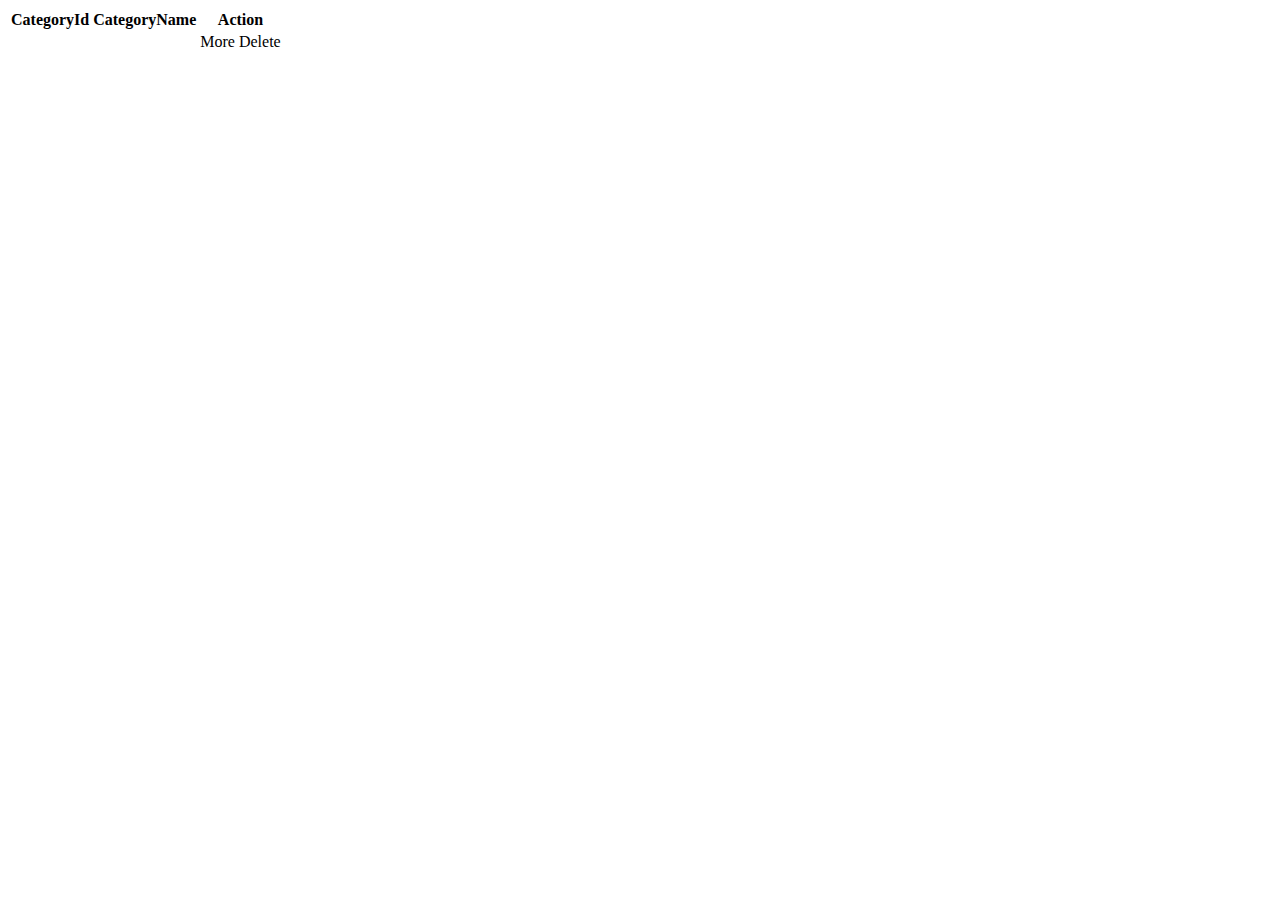
<file: src/main/resources/templates/category/index.html>
<!DOCTYPE html>
<html xmlns:th="http://www.thymeleaf.org">
<head th:insert="/fragments/links :: links"></head>
<body>
<!--<img th:src="${img}"/>-->
<div class="header" th:insert="/fragments/header :: head"></div>
<div class="container">
    <div class="table-wrapper">
        <table class="table table-hover">
            <thead>
            <tr>
                <th scope="col">CategoryId</th>
                <th scope="col">CategoryName</th>
                <th scope="col">Action</th>
            </tr>
            </thead>
            <tbody>
            <tr th:each="category: ${categories}">

                    <th scope="row" th:text="${category.id}"></th>

                <td th:text="${category.name}"></td>
                <td>
                    <a th:href="@{/category-details(id=${category.id})}">More </a>
                    <a th:href="@{/delete-category(id=${category.id})}"> Delete</a>
                </td>
            </tr>
            </tbody>
        </table>
    </div>
</div>
<footer th:insert="/fragments/footer :: footer"></footer>
</body>
</html>
</file>
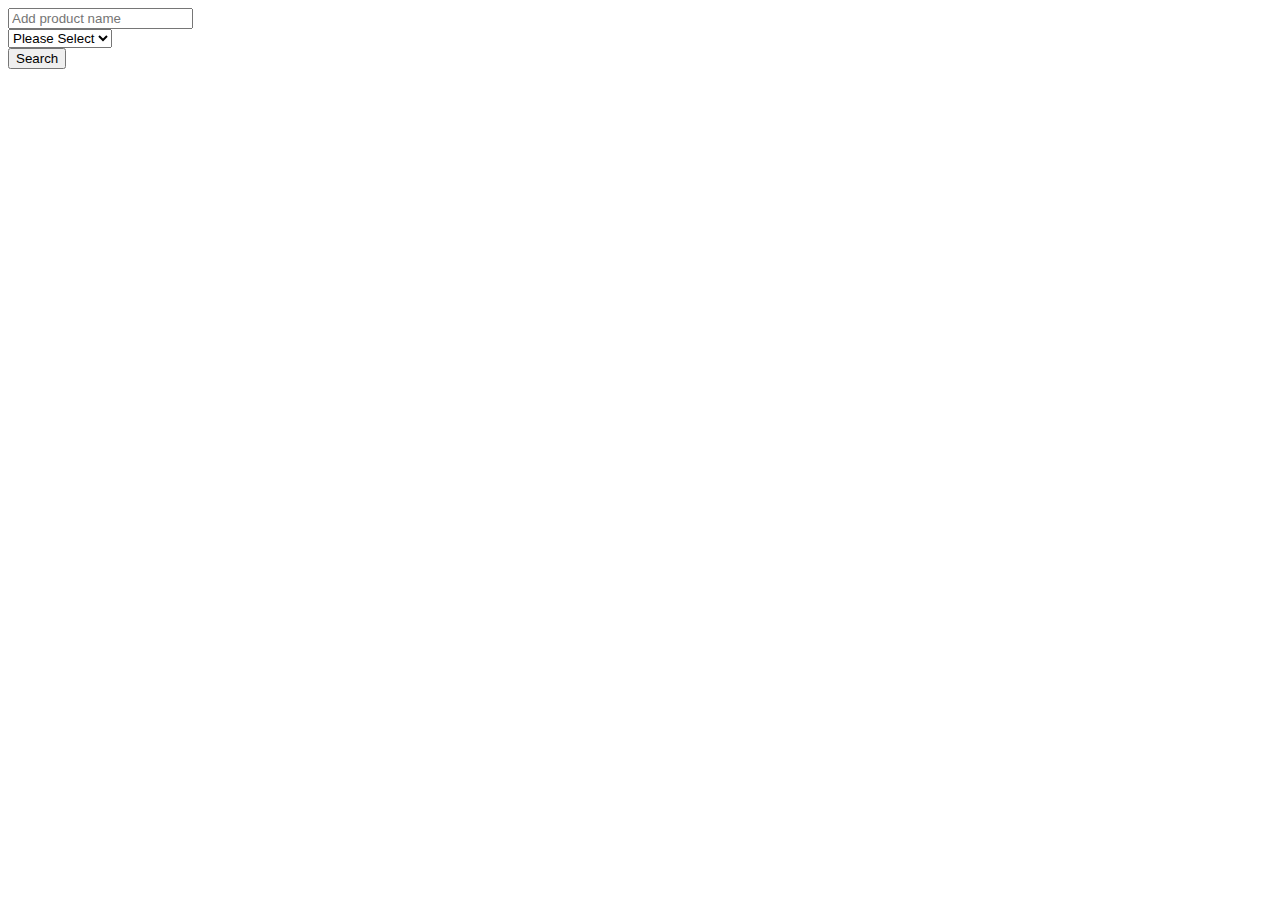
<file: src/main/resources/templates/product/index.html>
<!DOCTYPE html>
<html xmlns:th="http://www.thymeleaf.org">
<head th:insert="/fragments/links :: links"></head>
<body>
<!--<img th:src="${img}"/>-->
<div class="header" th:insert="/fragments/header :: head"></div>
<div class="container">
    <div class="products-wrapper">
        <div class="search-wrapper">
            <form th:action="@{/search-product}" method="get" th:object="${search}">
                <div class="row">
                    <div class="col-md-4">
                        <input type="text" name="productName" class="form-control" placeholder="Add product name"
                               th:field="*{productName}"/>
                    </div>
                    <div class="col-md-4">
                        <select class="form-control" th:field="*{categoryName}">
                            <option value="">Please Select</option>
                            <option th:each="cat : ${categories}"
                                    th:value="${cat.name}"
                                    th:text="${cat.name}">
                            </option>
                        </select>
                    </div>
                    <div class="col-md-4">
                        <input type="submit" class="btn btn-primary rounded-button" value="Search"/>
                    </div>
                </div>

            </form>
        </div>

        <div class="row">
            <div class="col-md-4" th:each="product: ${products}">
                <div class="product-inner-wrap">
                    <div class="image-wrap">
                        <a th:href="@{/product(id=${product.id})}">
                            <img th:src="@{/images/no-image.jpg}" th:alt="no-img" style="width: 100%">
                        </a>
                    </div>
                    <h5 class="product-name" th:text="${product.name}"></h5>

                    <div class="product-bottom">
                        <p th:text="${product.category.name}" class="category-name"></p>
                        <span th:text="|$${#numbers.formatDecimal(product.price, 0, 'COMMA', 2, 'POINT')}|"
                              class="price"></span>
                    </div>
                </div>
            </div>
        </div>
    </div>
</div>
<footer th:insert="/fragments/footer :: footer"></footer>
</body>
</html>
</file>
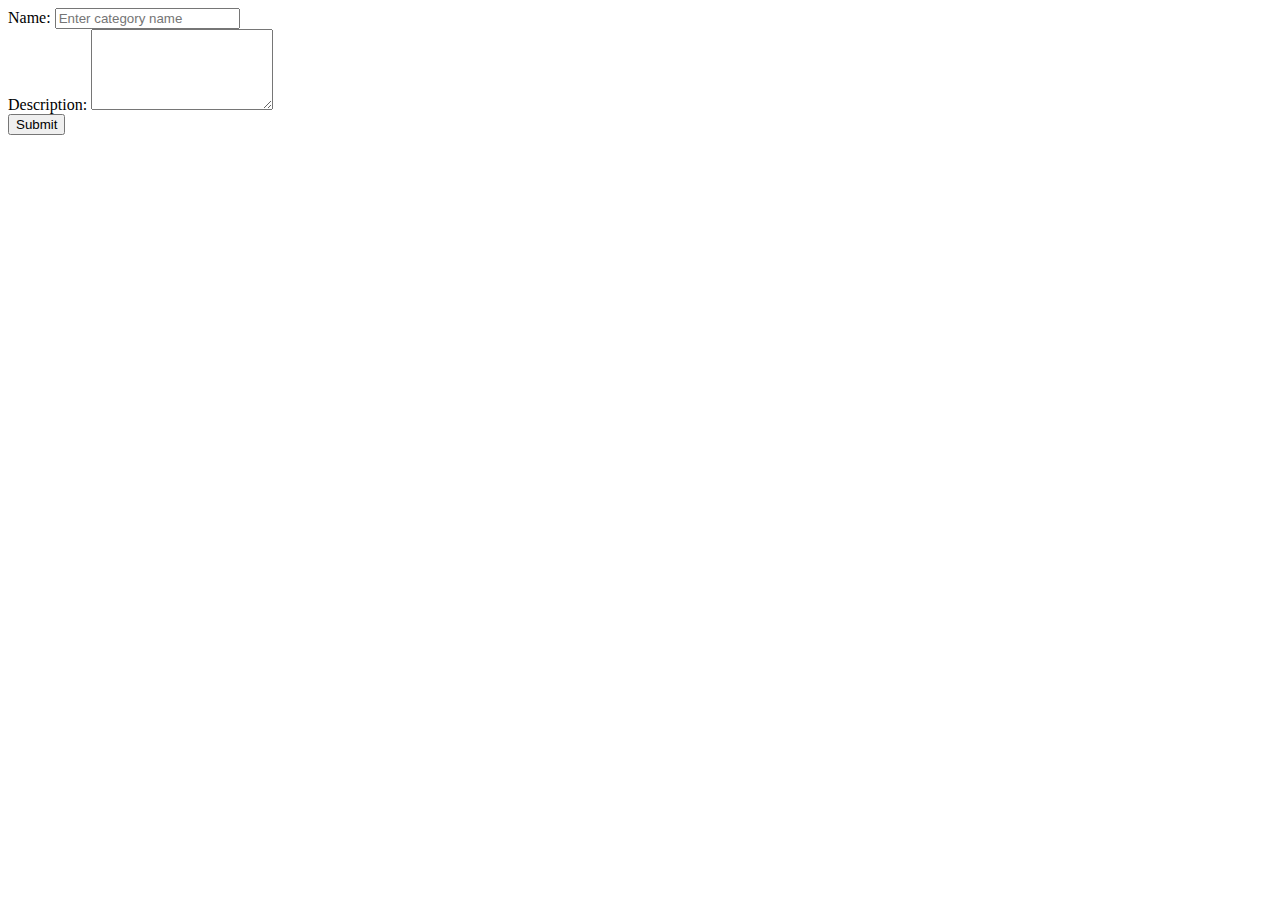
<file: src/main/resources/templates/category/add-category.html>
<!DOCTYPE html>
<html xmlns:th="http://www.thymeleaf.org">
<head th:insert="/fragments/links :: links"></head>
<body>
<!--<img th:src="${img}"/>-->
<div class="header" th:insert="/fragments/header :: head"></div>
<div class="container">
<div class="form-wrapper">
    <form th:action="@{/create-category}" th:object="${category}"  method="post">
        <div class="row">
            <div class="col-md-6">
                <div class="form-group">
                    <label>Name: </label>
                    <input type="text" th:field="*{name}"  class="form-control"  placeholder="Enter category name">
                </div>
            </div>
            <div class="col-md-6">
                <div class="form-group">
                    <label for="description">Description:</label>
                    <textarea class="form-control" th:field="*{description}" rows="5" id="description"></textarea>
                </div>

            </div>
        </div>
        <div class="submit-button">
            <button type="submit" class="btn btn-primary">Submit</button>
        </div>
    </form>
</div>
</div>
<footer th:insert="/fragments/footer :: footer"></footer>
</body>
</html>
</file>
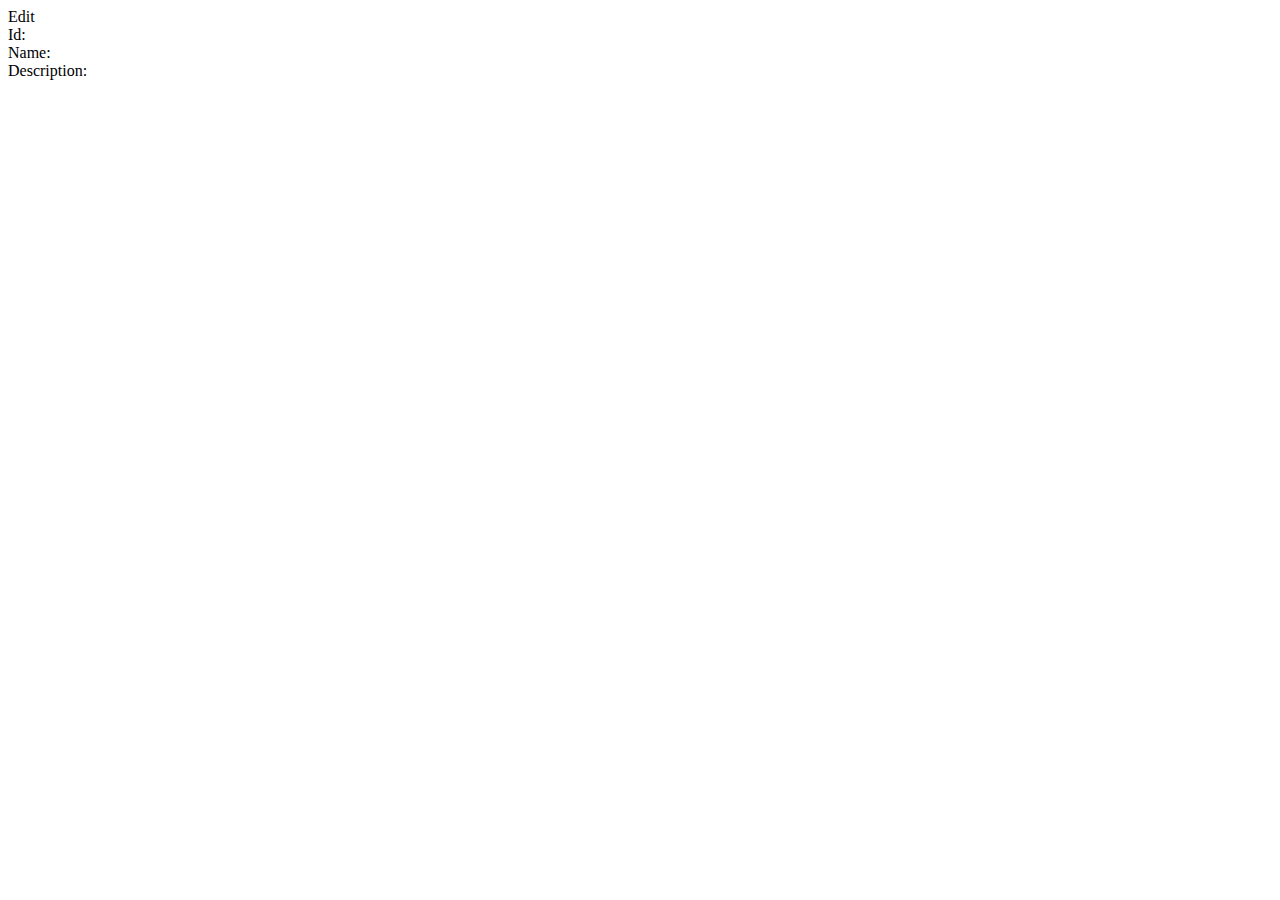
<file: src/main/resources/templates/category/category-details.html>
<!DOCTYPE html>
<html xmlns:th="http://www.thymeleaf.org">
<head th:insert="/fragments/links :: links"></head>
<body>
<!--<img th:src="${img}"/>-->
<div class="header" th:insert="/fragments/header :: head"></div>
<div class="container">
    <div class="details-wrapper">
        <div class="edit-button-wrap">
            <a class="edit-button-btn btn btn-primary rounded-button" th:href="@{/edit-category(id=${category.id})}">Edit</a>
        </div>
        <div class="details-wrapper-inner">
            <div class="row">
                <div class="col-md-6">
                    <div class="category-info">
                        <span class="span-category">Id:</span>
                        <span class="category-value" th:text="${category.id}"></span>
                    </div>
                    <div class="category-info">
                        <span class="span-category">Name:</span>
                        <span class="category-value" th:text="${category.name}"></span>
                    </div>
                </div>
                <div class="col-md-6">
                    <div class="span-description">Description:</div>
                    <p class="category-desc" th:text="${category.description}"></p>
                </div>
            </div>
        </div>
    </div>
</div>
<footer th:insert="/fragments/footer :: footer"></footer>
</body>
</html>
</file>
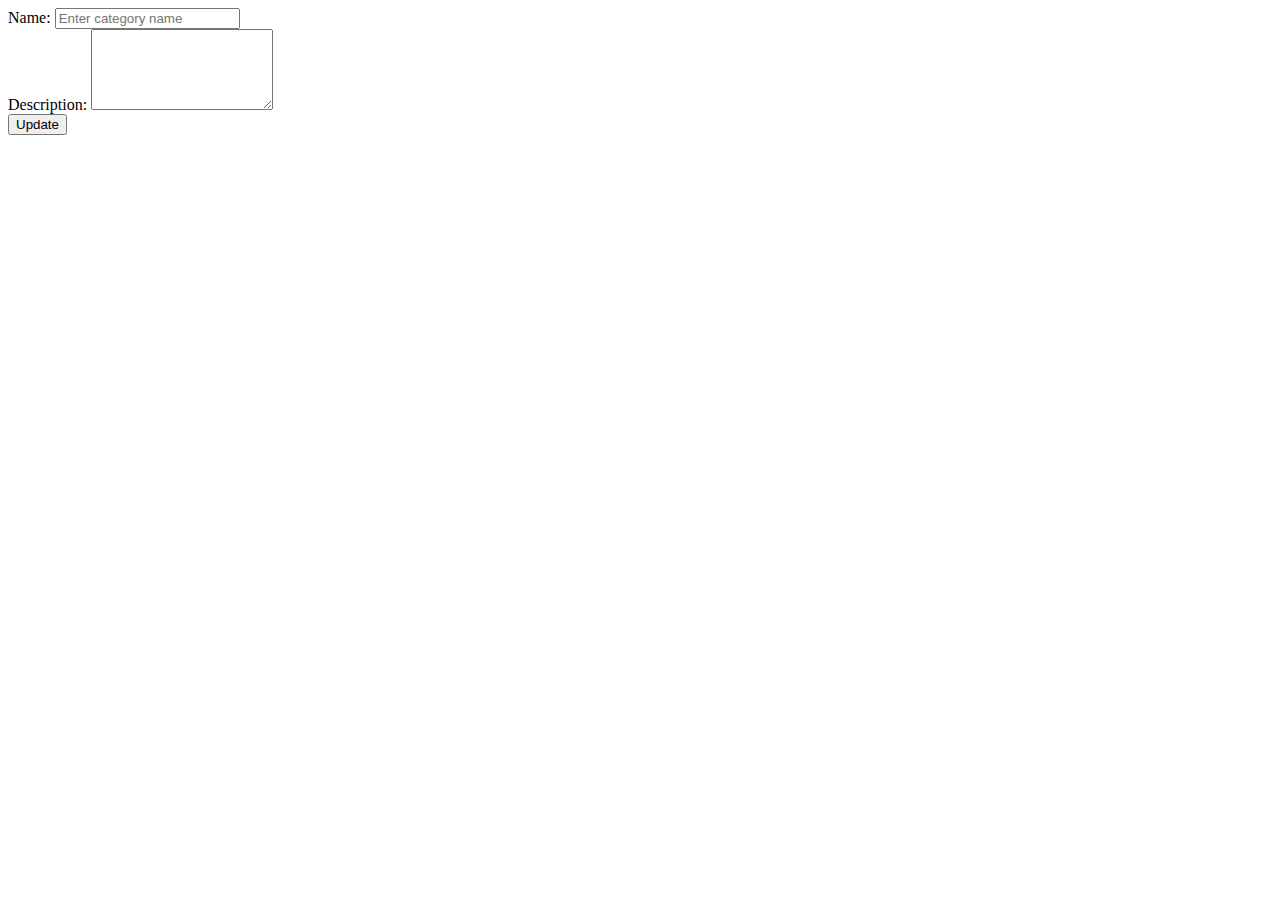
<file: src/main/resources/templates/category/edit-category.html>
<!DOCTYPE html>
<html xmlns:th="http://www.thymeleaf.org">
<head th:insert="/fragments/links :: links"></head>
<body>
<!--<img th:src="${img}"/>-->
<div class="header" th:insert="/fragments/header :: head"></div>
<div class="container">
<div class="form-wrapper">
    <form th:action="@{/update-category(id=${category.id})}" th:object="${category}" method="post">
        <div class="row">
            <div class="col-md-6">
                <div class="form-group">
                    <label>Name:</label>
                    <input type="text" th:field="*{name}"  class="form-control"  placeholder="Enter category name" th:value="${category.name}">
                </div>
            </div>
            <div class="col-md-6">
                <div class="form-group">
                    <label for="description">Description:</label>
                    <textarea class="form-control" th:field="*{description}" rows="5" id="description" th:value="${category.description}"></textarea>
                </div>

            </div>
        </div>
        <div class="submit-button">
            <button type="submit" class="btn btn-primary">Update</button>
        </div>
    </form>
</div>
</div>
<footer th:insert="/fragments/footer :: footer"></footer>
</body>
</html>
</file>
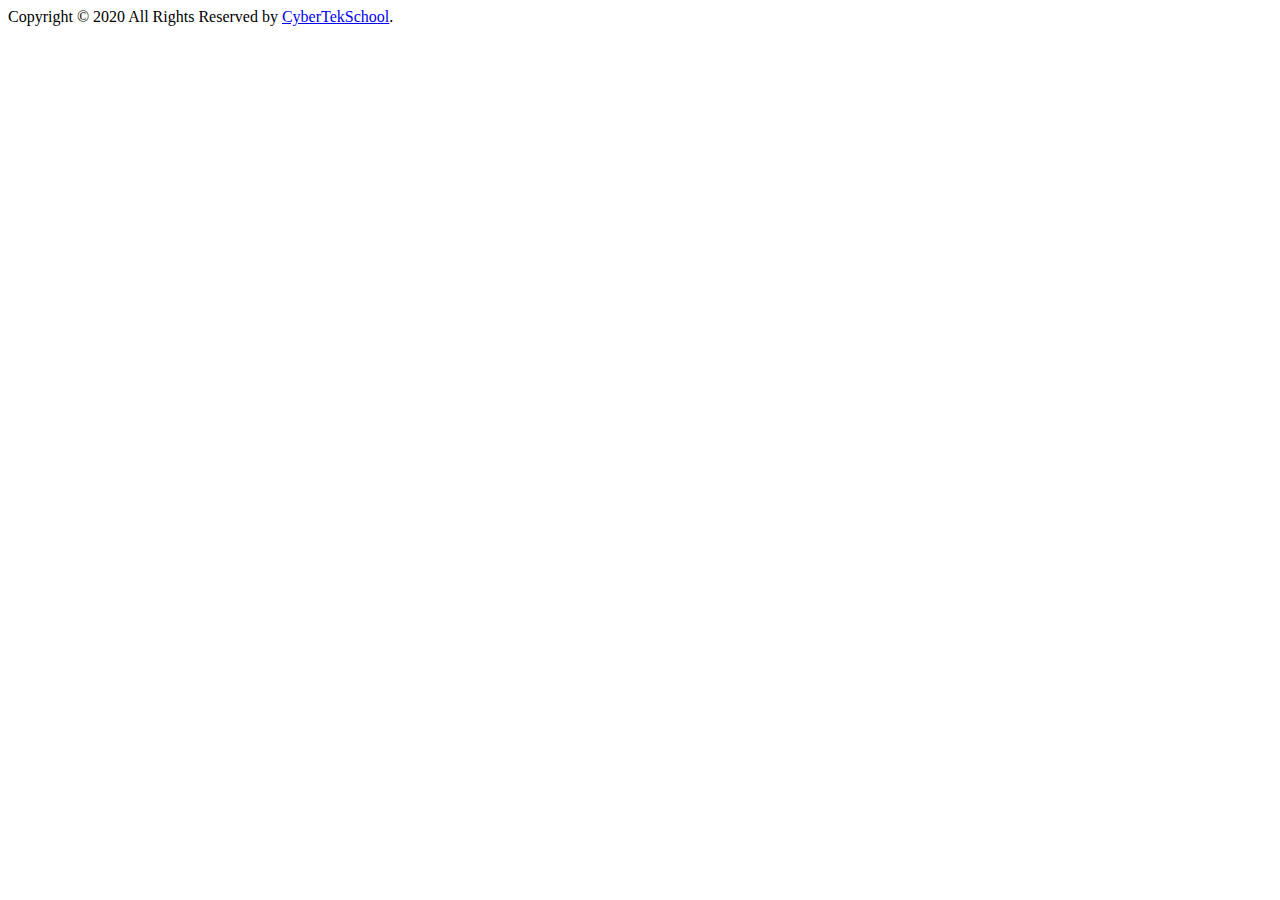
<file: src/main/resources/templates/fragments/footer.html>
<html xmlns:th="http://www.thymeleaf.org">
<footer th:fragment="footer" class="site-footer">
    <p class="copyright-text w-100">Copyright &copy; 2020 All Rights Reserved by
        <a href="/">CyberTekSchool</a>.
    </p>
</footer>
</html>
</file>
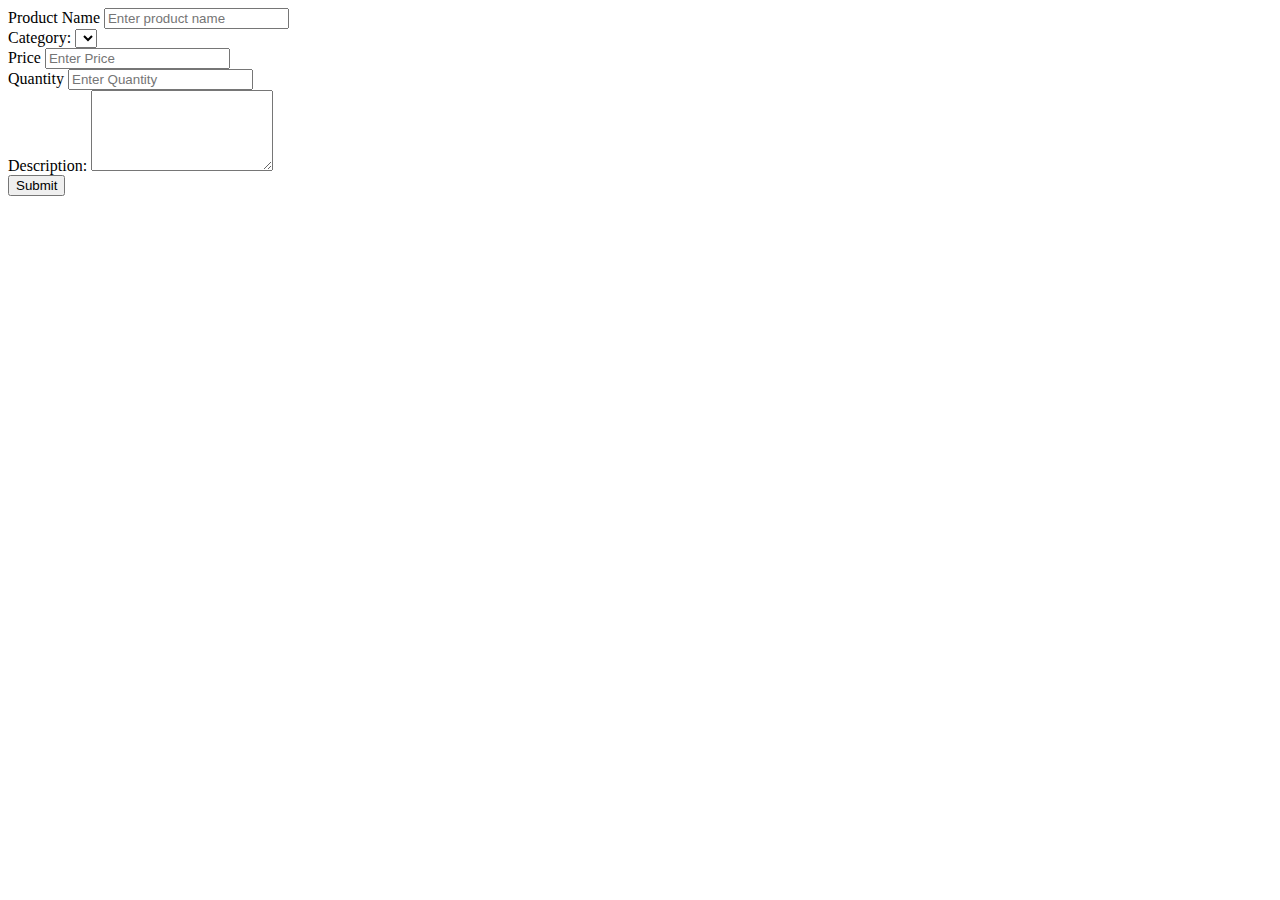
<file: src/main/resources/templates/product/add-product.html>
<!DOCTYPE html>
<html xmlns:th="http://www.thymeleaf.org">
<head th:insert="/fragments/links :: links"></head>
<body>
<!--<img th:src="${img}"/>-->
<div class="header" th:insert="/fragments/header :: head"></div>
<div class="container">
    <div class="form-wrapper">
        <form  action="#" th:action="@{/create}" th:object="${product}"  method="post">
            <div class="row">
                <div class="col-md-6">
                    <div class="form-group">
                        <label>Product Name</label>
                        <input type="text" th:field="*{name}"  class="form-control"  placeholder="Enter product name">
                    </div>
                    <div class="form-group">
                        <label>Category:</label>
                            <select class="form-control" th:field="*{category}">
                                <option th:each="cat : ${categories}"
                                        th:value="${cat.id}"
                                        th:text="${cat.name}">
                                </option>
                        </select>
                    </div>
                    <div class="row">
                        <div class="col-md-6">
                            <div class="form-group">
                                <label for="price">Price</label>
                                <input type="number" th:field="*{price}" class="form-control" id="price"  placeholder="Enter Price">
                            </div>
                        </div>
                        <div class="col-md-6">
                            <div class="form-group">
                                <label for="quantity">Quantity</label>
                                <input type="number" th:field="*{quantity}" class="form-control" id="quantity"  placeholder="Enter Quantity">
                            </div>
                        </div>
                    </div>
                </div>
                <div class="col-md-6">
                    <div class="form-group">
                        <label for="description">Description:</label>
                        <textarea class="form-control" th:field="*{description}" rows="5" id="description"></textarea>
                    </div>

                </div>
            </div>
            <div class="submit-button">
                <button type="submit" class="btn btn-primary">Submit</button>
            </div>
        </form>
    </div>
</div>
<footer th:insert="/fragments/footer :: footer"></footer>
</body>
</html>
</file>
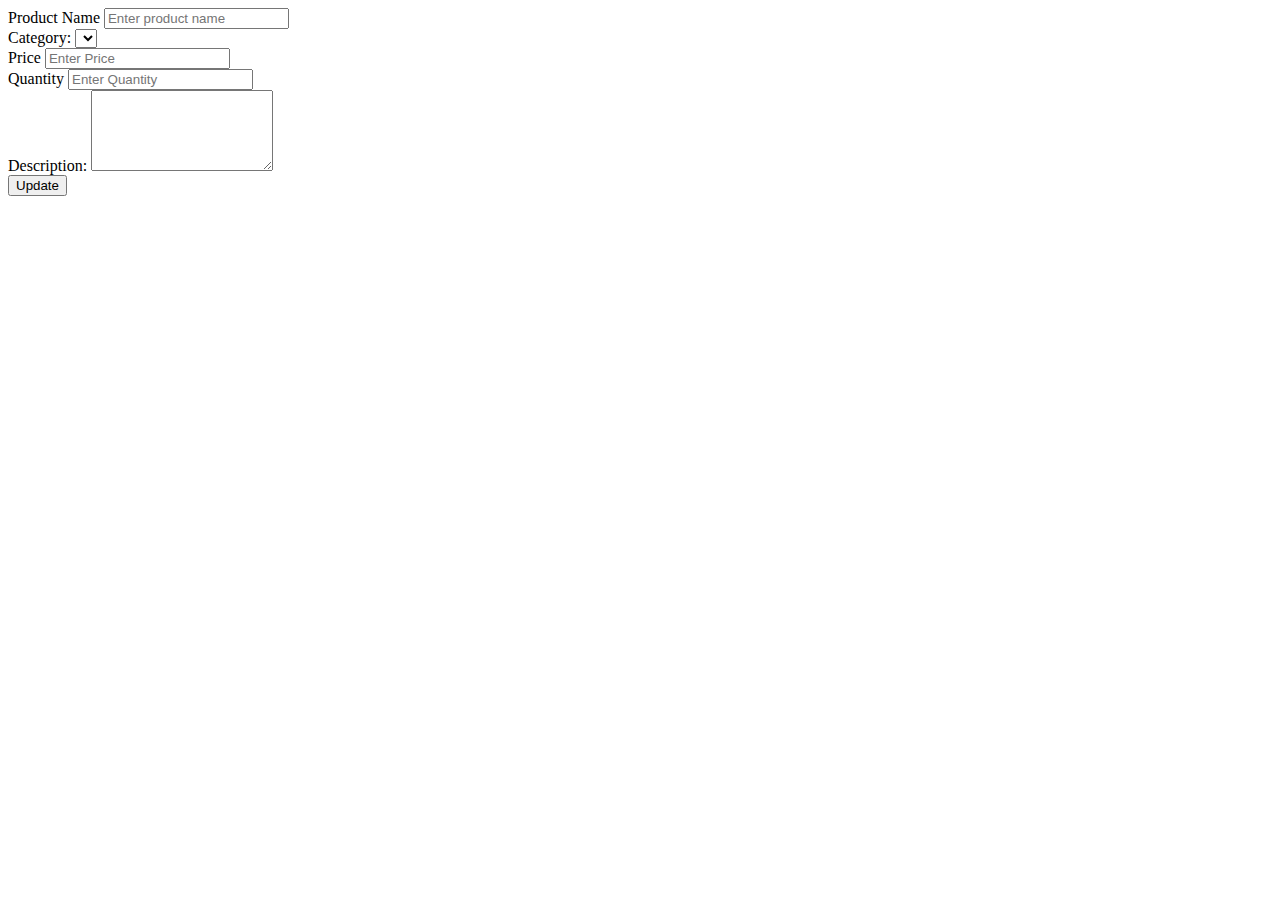
<file: src/main/resources/templates/product/edit-product.html>
<!DOCTYPE html>
<html xmlns:th="http://www.thymeleaf.org">
<head th:insert="/fragments/links :: links"></head>
<body>
<!--<img th:src="${img}"/>-->
<div class="header" th:insert="/fragments/header :: head"></div>
<div class="container">
    <div class="form-wrapper">
        <form  action="#" th:action="@{/update(id=${product.id})}" th:object="${product}"  method="post">
            <div class="row">
                <div class="col-md-6">
                    <div class="form-group">
                        <label>Product Name</label>
                        <input type="text" th:field="*{name}"  class="form-control"  placeholder="Enter product name" th:value="${product.name}">
                    </div>
                    <div class="form-group">
                        <label>Category:</label>
                        <select class="form-control" th:field="*{category}">
                            <option th:each="cat : ${categories}" th:value="${cat.id}" th:text="${cat.name}" th:selected="${product.category}"></option>
                        </select>
                    </div>
                    <div class="row">
                        <div class="col-md-6">
                            <div class="form-group">
                                <label for="price">Price</label>
                                <input type="number" th:field="*{price}" class="form-control" id="price"  placeholder="Enter Price" th:value="${product.price}">
                            </div>
                        </div>
                        <div class="col-md-6">
                            <div class="form-group">
                                <label for="quantity">Quantity</label>
                                <input type="number" th:field="*{quantity}" class="form-control" id="quantity"  placeholder="Enter Quantity" th:value="${product.quantity}">
                            </div>
                        </div>
                    </div>
                </div>
                <div class="col-md-6">
                    <div class="form-group">
                        <label for="description">Description:</label>
                        <textarea class="form-control" th:field="*{description}" rows="5" id="description" th:text="${product.description}"></textarea>
                    </div>

                </div>
            </div>
            <div class="submit-button">
                <button type="submit" class="btn btn-primary">Update</button>
            </div>
        </form>
    </div>
</div>
<footer th:insert="/fragments/footer :: footer"></footer>
</body>
</html>
</file>
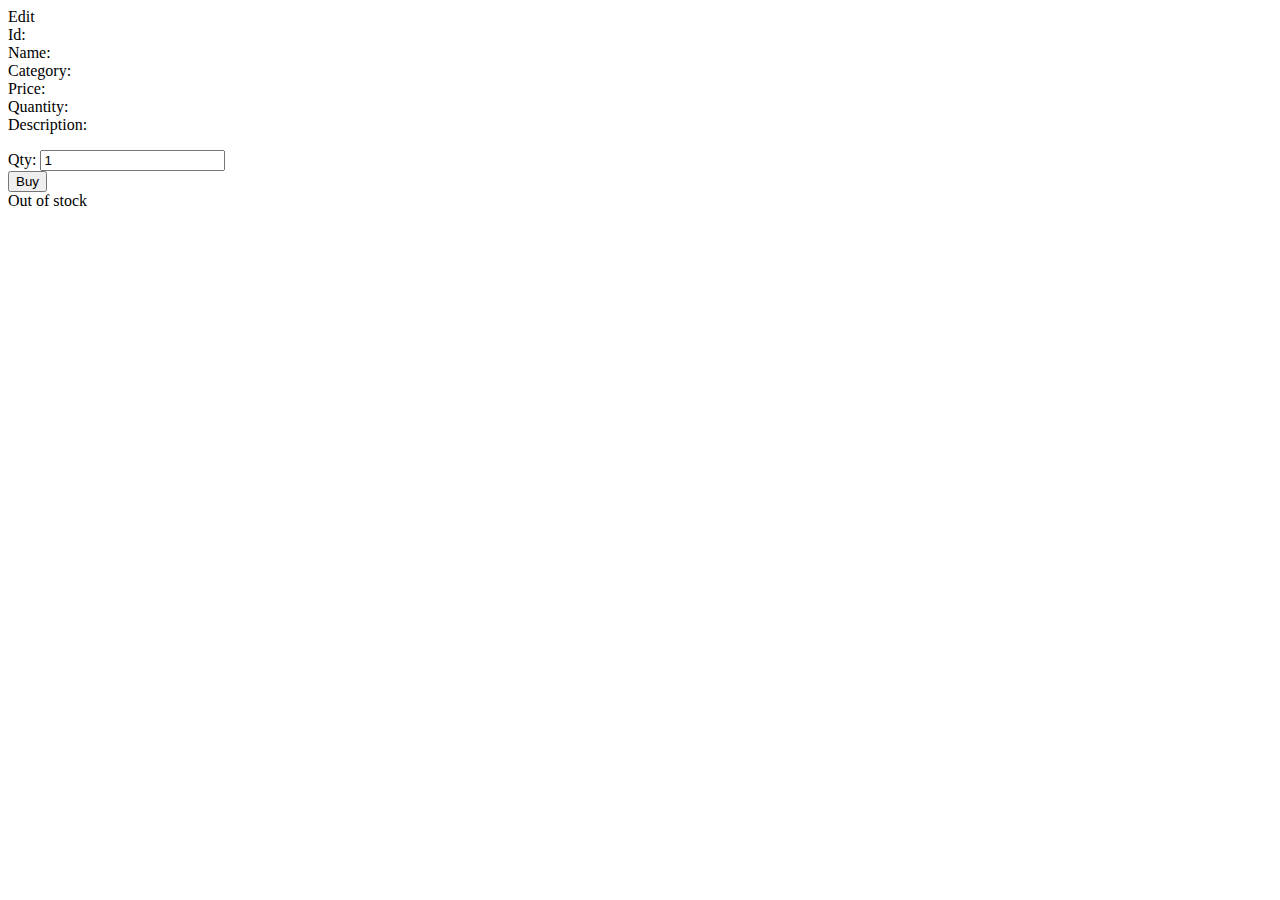
<file: src/main/resources/templates/product/product-details.html>
<!DOCTYPE html>
<html xmlns:th="http://www.thymeleaf.org">
<head th:insert="/fragments/links :: links"></head>
<body>
<!--<img th:src="${img}"/>-->
<div class="header" th:insert="/fragments/header :: head"></div>
<div class="container">
    <div class="details-wrapper">
        <div class="edit-button-wrap">
            <a class="edit-button-btn btn btn-primary rounded-button" th:href="@{/edit-product(id=${product.id})}">Edit</a>
        </div>
        <div class="details-wrapper-inner">
            <div class="row">
                <div class="col-md-6">
                    <div class="category-info">
                        <span class="span-category">Id:</span>
                        <span class="category-value" th:text="${product.id}"></span>
                    </div>
                    <div class="category-info">
                        <span class="span-category">Name:</span>
                        <span class="category-value" th:text="${product.name}"></span>
                    </div>
                    <div class="category-info">
                        <span class="span-category">Category:</span>
                        <span class="category-value" th:text="${product.category.name}"></span>
                    </div>
                    <div class="category-info">
                        <span class="span-category">Price:</span>
                        <span class="category-value" th:text="|$${#numbers.formatDecimal(product.price, 0, 'COMMA', 2, 'POINT')}|"></span>
                    </div>
                    <div class="category-info">
                        <span class="span-category">Quantity:</span>
                        <span class="category-value" th:text="${product.quantity}"></span>
                    </div>
                </div>
                <div class="col-md-6">
                    <div class="span-description">Description:</div>
                    <p class="category-desc" th:text="${product.description}"></p>
                </div>
            </div>

            <div class="purchase-wrapper">
                <form th:action="@{/buy-product(id=${product.id})}" th:object="${quantity}" th:if="${product.quantity > 0}" method="post">
                    <div class="form-buy-wrapper">
                        <div class="quantity-wrap">
                            <span class="quantity">Qty:</span>
                            <input type="number" class="qty-input" id="quantity" name="quantity" th:max="${product.quantity}" value="1">
                        </div>
                        <input type="submit" class="btn btn-primary rounded-button" value="Buy">
                    </div>

                </form>
                <span th:if="${product.quantity == 0}" class="out-of-stock">Out of stock</span>

            </div>
        </div>
    </div>
</div>
<footer th:insert="/fragments/footer :: footer"></footer>
</body>
</html>
</file>
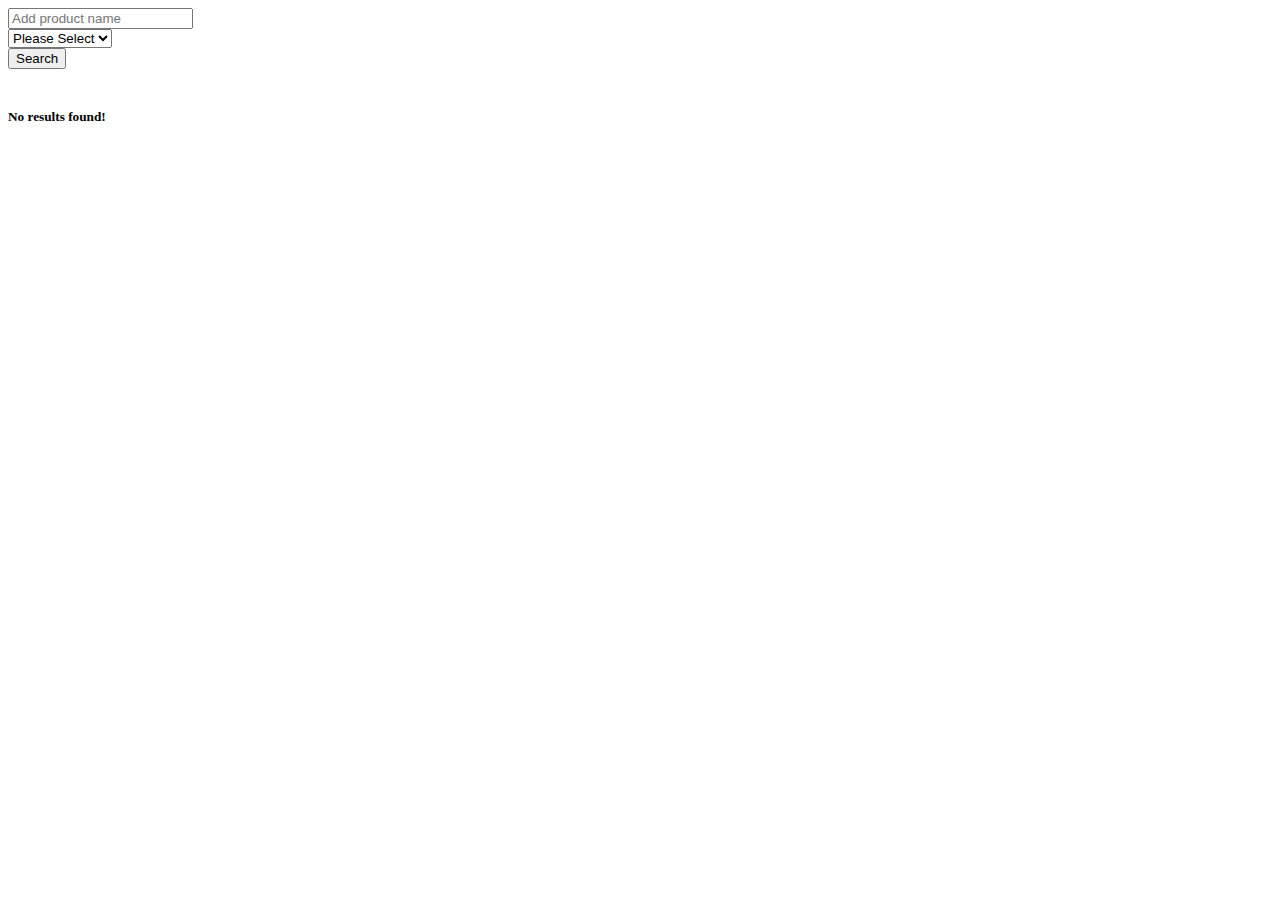
<file: src/main/resources/templates/product/search.html>
<!DOCTYPE html>
<html xmlns:th="http://www.thymeleaf.org">
<head th:insert="/fragments/links :: links"></head>
<body>
<!--<img th:src="${img}"/>-->
<div class="header" th:insert="/fragments/header :: head"></div>
<div class="container">
    <div class="products-wrapper">
        <div class="search-wrapper">
            <form  th:action="@{/search-product}" method="get" th:object="${search}">
                <div class="row">
                    <div class="col-md-4">
                        <input type="text" name="productName" class="form-control" placeholder="Add product name" th:field="*{productName}" th:value="*{productName}"/>
                    </div>
                    <div class="col-md-4">
                        <select class="form-control" th:field="*{categoryName}">
                            <option value="">Please Select</option>
                            <option th:each="category : ${categories}"
                                    th:value="${category.name}"
                                    th:text="${category.name}"
                                    th:selected="*{categoryName}"></option>
                        </select>
                    </div>
                    <div class="col-md-4">
                        <input type="submit" class="btn btn-primary rounded-button" value="Search"/>
                    </div>
                </div>

            </form>
        </div>
        <div class="row" th:if="${products.size() > 0}">
            <div class="col-md-4" th:each="product: ${products}">
                <div class="product-inner-wrap">
                    <div class="image-wrap">
                        <a  th:href="@{/product(id=${product.id})}">
                            <img th:src="@{/images/no-image.jpg}" th:alt="no-img" style="width: 100%">
                        </a>
                    </div>
                    <h5 class="product-name" th:text="${product.name}"></h5>

                    <div class="product-bottom">
                        <p th:text="${product.category.name}" class="category-name"></p>
                        <span th:text="|$${#numbers.formatDecimal(product.price, 0, 'COMMA', 2, 'POINT')}|"
                              class="price"></span>
                    </div>
                </div>
            </div>
        </div>

        <div class="row" th:if="${products.size() == 0}">
            <div class="result-found">
                <h5>No results found!</h5>
            </div>
        </div>

    </div>
</div>
<footer th:insert="/fragments/footer :: footer"></footer>
</body>
</html>
</file>
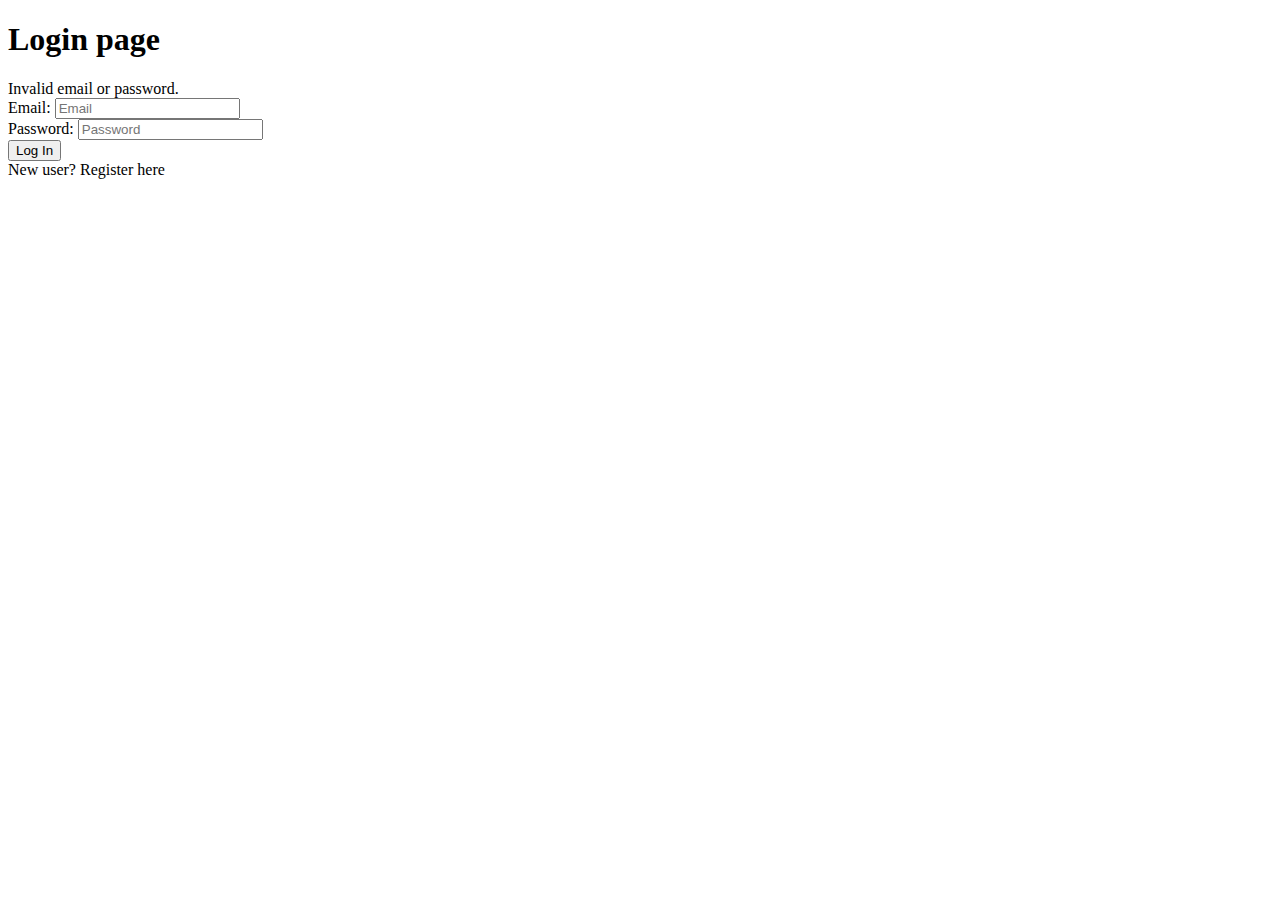
<file: src/main/resources/templates/user/login.html>
<!DOCTYPE html>
<html lang="en" xmlns:th="http://www.thymeleaf.org">
<head th:insert="/fragments/links :: links"></head>
<body>
<div class="container">
    <div class="account-wrapper">
        <div class="row">
            <div class="col-md-6 col-md-offset-3">
                <h1>Login page</h1>
                <form th:action="@{/login}" method="post">
                    <div th:if="${param.error}">
                        <div class="alert alert-danger">Invalid email or password.
                        </div>
                    </div>
                    <div class="form-group">
                        <label for="email">Email</label>: <input type="email" id="email" name="username" class="form-control"  placeholder="Email" />
                    </div>
                    <div class="form-group">
                        <label for="password">Password</label>: <input type="password" id="password" name="password" class="form-control" placeholder="Password" />
                    </div>
                    <div class="form-group">
                        <div class="row">
                            <div class="col-sm-6 col-sm-offset-3">
                                <input type="submit" name="login-submit" id="login-submit" class="form-control btn btn-primary" value="Log In" />
                            </div>
                        </div>
                    </div>
                    <div class="form-group">
                            <span>New user? <a th:href="@{/register}">Register
            here</a></span>
                    </div>
                </form>
            </div>
        </div>
    </div>
</div>

</body>
</html>
</file>
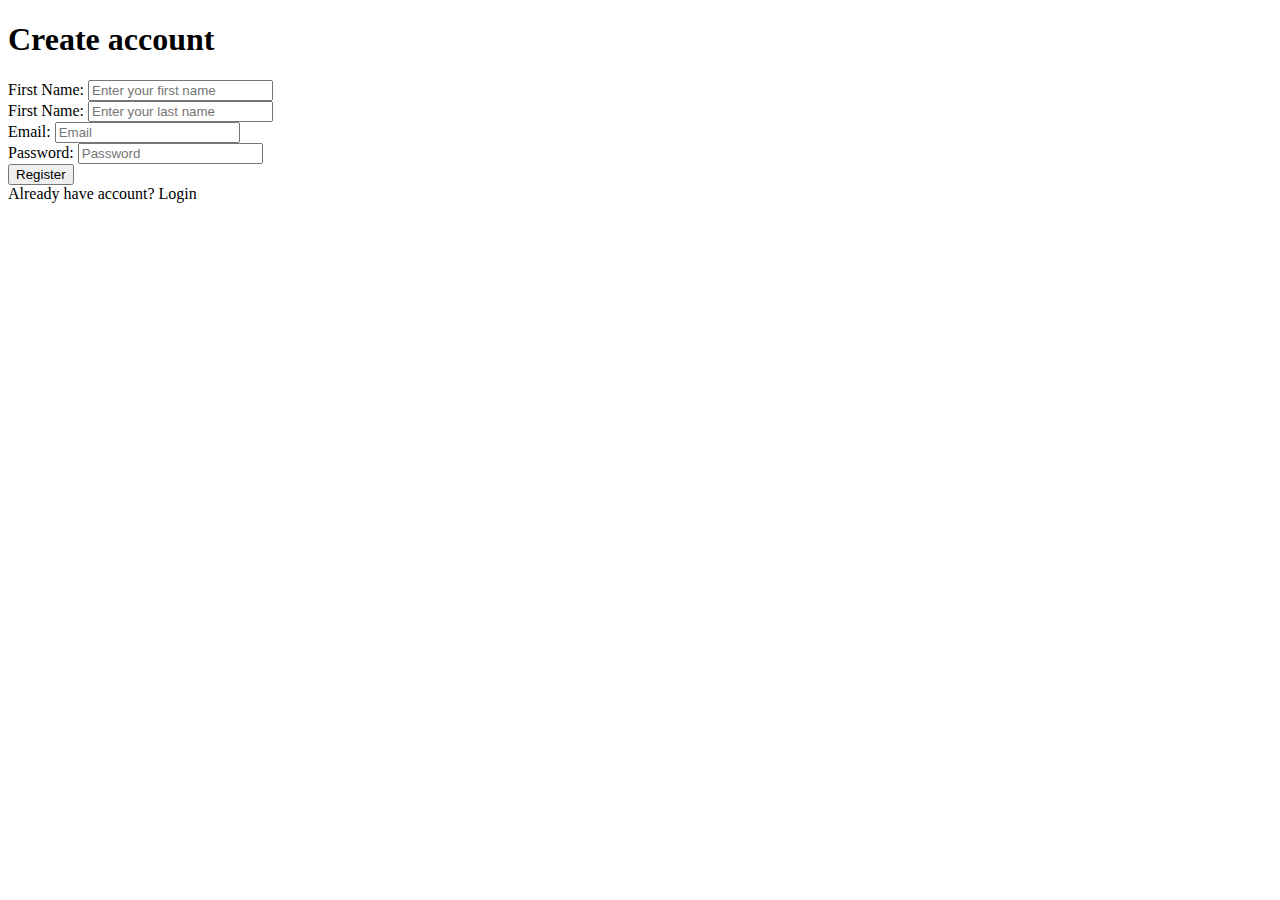
<file: src/main/resources/templates/user/register.html>
<!DOCTYPE html>
<html lang="en" xmlns:th="http://www.thymeleaf.org">
<head th:insert="/fragments/links :: links"></head>
<body>
<div class="container">
    <div class="account-wrapper">
        <div class="row">
            <div class="col-md-6 col-md-offset-3">
                <h1>Create account</h1>
                <form th:action="@{/register}" method="post" th:object="${appUser}">
                    <div class="form-group">
                        <label for="first_name">First Name</label>: <input type="text" id="first_name" th:field="*{firstName}" class="form-control"  placeholder="Enter your first name" />
                    </div>
                    <div class="form-group">
                        <label for="last_name">First Name</label>: <input type="text" id="last_name" th:field="*{lastName}" class="form-control"  placeholder="Enter your last name" />
                    </div>
                    <div class="form-group">
                        <label for="email">Email</label>: <input type="email" id="email" th:field="*{email}" class="form-control"  placeholder="Email" />
                    </div>
                    <div class="form-group">
                        <label for="password">Password</label>: <input type="password" id="password" th:field="*{password}" class="form-control" placeholder="Password" />
                    </div>
                    <div class="form-group">
                        <div class="row">
                            <div class="col-sm-6 col-sm-offset-3">
                                <input type="submit" class="form-control btn btn-primary" value="Register" />
                            </div>
                        </div>
                    </div>
                    <div class="form-group">
                        <span>Already have account? <a th:href="@{/login}">Login</a></span>
                    </div>
                </form>
            </div>
        </div>
    </div>
</div>

</body>
</html>
</file>
